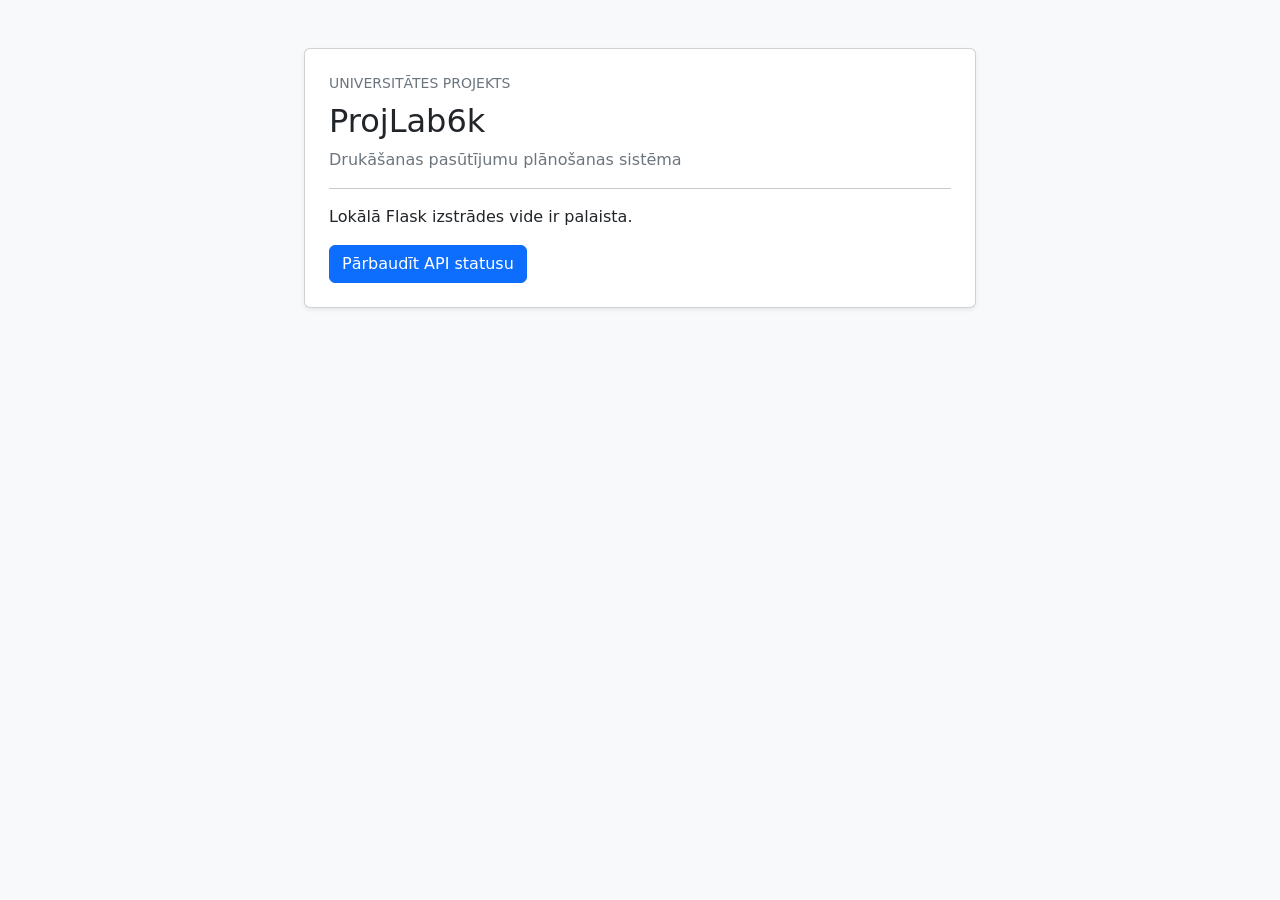
<file: frontend/index.html>
<!doctype html>
<html lang="lv">
  <head>
    <meta charset="utf-8" />
    <meta name="viewport" content="width=device-width, initial-scale=1" />
    <title>ProjLab6k — drukāšanas plānošana</title>
    <link
      href="https://cdn.jsdelivr.net/npm/bootstrap@5.3.8/dist/css/bootstrap.min.css"
      rel="stylesheet"
      integrity="sha384-sRIl4kxILFvY47J16cr9ZwB07vP4J8+LH7qKQnuqkuIAvNWLzeN8tE5YBujZqJLB"
      crossorigin="anonymous"
    />
  </head>
  <body class="bg-light">
    <main class="container py-5">
      <div class="card shadow-sm mx-auto" style="max-width: 42rem">
        <div class="card-body p-4">
          <p class="text-uppercase text-secondary small mb-2">Universitātes projekts</p>
          <h1 class="h2">ProjLab6k</h1>
          <p class="text-secondary">Drukāšanas pasūtījumu plānošanas sistēma</p>
          <hr />
          <p class="mb-3">Lokālā Flask izstrādes vide ir palaista.</p>
          <a class="btn btn-primary" href="/api/health">Pārbaudīt API statusu</a>
        </div>
      </div>
    </main>
    <script
      src="https://cdn.jsdelivr.net/npm/bootstrap@5.3.8/dist/js/bootstrap.bundle.min.js"
      integrity="sha384-FKyoEForCGlyvwx9Hj09JcYn3nv7wiPVlz7YYwJrWVcXK/BmnVDxM+D2scQbITxI"
      crossorigin="anonymous"
    ></script>
  </body>
</html>
</file>
